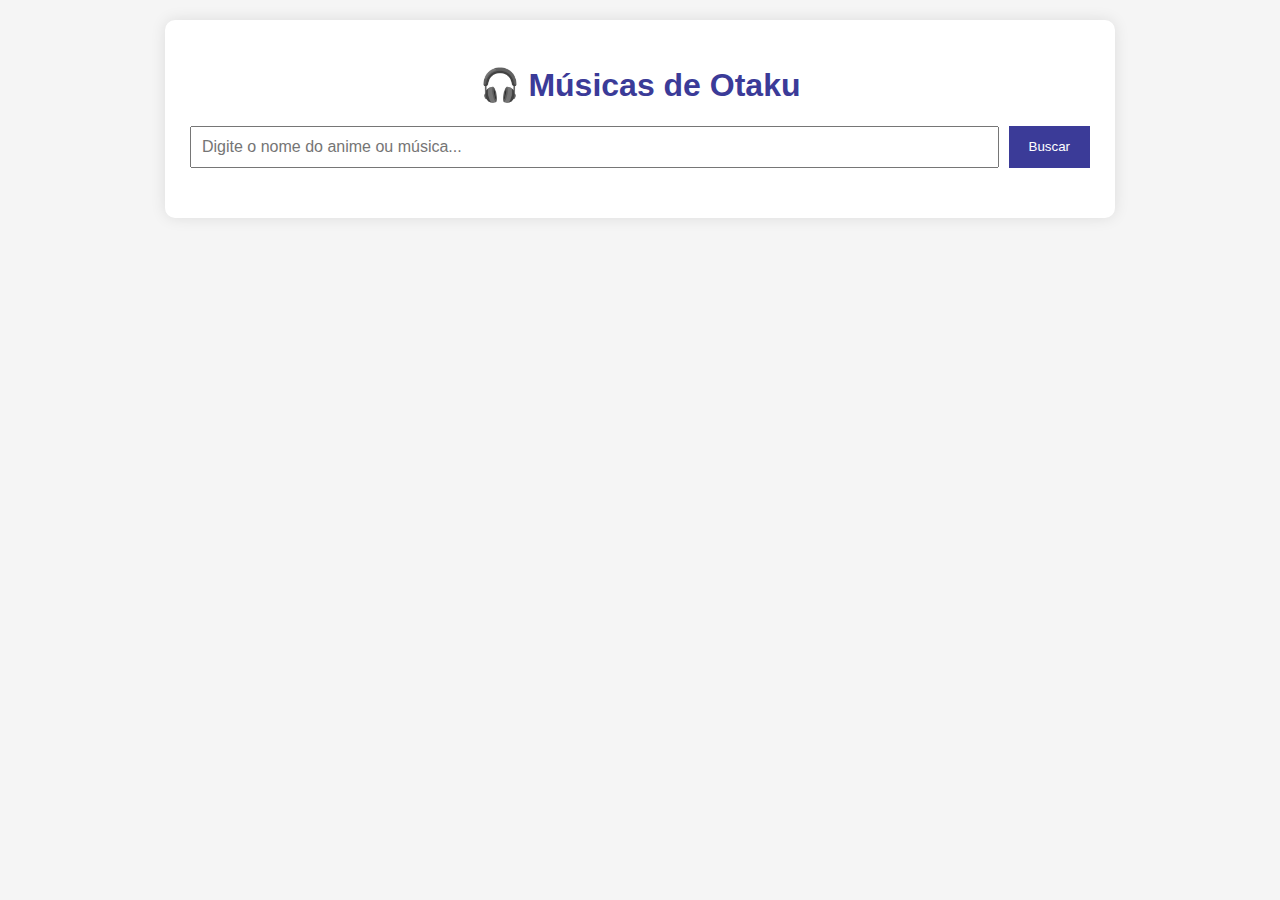
<file: teste.html>
<!DOCTYPE html>
<html lang="pt-BR">
<head>
  <meta charset="UTF-8" />
  <meta name="viewport" content="width=device-width, initial-scale=1.0"/>
  <title>Músicas de Otaku 🎧</title>
  <style>
    body {
      font-family: Arial, sans-serif;
      background: #f5f5f5;
      margin: 0;
      padding: 20px;
    }

    .container {
      max-width: 900px;
      margin: auto;
      background: white;
      padding: 25px;
      border-radius: 10px;
      box-shadow: 0 0 15px rgba(0,0,0,0.1);
    }

    h1 {
      text-align: center;
      color: #3b3b98;
    }

    .search-box {
      display: flex;
      gap: 10px;
      margin-bottom: 25px;
    }

    .search-box input {
      flex: 1;
      padding: 10px;
      font-size: 16px;
    }

    .search-box button {
      padding: 10px 20px;
      background: #3b3b98;
      color: white;
      border: none;
      cursor: pointer;
    }

    .results {
      display: grid;
      grid-template-columns: repeat(auto-fill, minmax(220px, 1fr));
      gap: 20px;
    }

    .track {
      background: #fafafa;
      border: 1px solid #ddd;
      padding: 15px;
      border-radius: 8px;
      text-align: center;
    }

    .track img {
      width: 100%;
      border-radius: 6px;
    }

    .track h4 {
      margin: 10px 0 5px;
    }

    .track audio {
      width: 100%;
      margin-top: 10px;
    }

    .lyrics {
      margin-top: 25px;
      background: #f0f0f0;
      padding: 15px;
      border-radius: 6px;
      white-space: pre-wrap;
      font-size: 15px;
    }
  </style>
</head>
<body>
  <div class="container">
    <h1>🎧 Músicas de Otaku</h1>
    <div class="search-box">
      <input type="text" id="searchInput" placeholder="Digite o nome do anime ou música...">
      <button onclick="searchSongs()">Buscar</button>
    </div>
    <div class="results" id="results"></div>
    <div class="lyrics" id="lyricsBox" style="display:none;">
      <h3 id="lyricsTitle"></h3>
      <div id="lyricsText"></div>
    </div>
  </div>

  <script>
    async function searchSongs() {
      const query = document.getElementById('searchInput').value.trim();
      const resultsContainer = document.getElementById('results');
      const lyricsBox = document.getElementById('lyricsBox');
      lyricsBox.style.display = 'none';
      resultsContainer.innerHTML = '';

      if (!query) return;

      const response = await fetch(`https://api.deezer.com/search?q=${encodeURIComponent(query)}&output=jsonp`, {
        method: 'GET',
        mode: 'no-cors'
      });

      // Usar JSONP requer proxy ou jsonp wrapper, então usaremos API pública via proxy:
      const proxy = `https://cors-anywhere.herokuapp.com/`;
      const res = await fetch(proxy + `https://api.deezer.com/search?q=${encodeURIComponent(query)}`);
      const data = await res.json();

      data.data.slice(0, 6).forEach(track => {
        const div = document.createElement('div');
        div.className = 'track';
        div.innerHTML = `
          <img src="${track.album.cover_medium}" alt="${track.title}">
          <h4>${track.title}</h4>
          <p>${track.artist.name}</p>
          ${track.preview ? `<audio controls src="${track.preview}"></audio>` : '<p>Sem preview</p>'}
          <button onclick="getLyrics('${track.artist.name}', '${track.title}')">Ver Letra</button>
        `;
        resultsContainer.appendChild(div);
      });
    }

    async function getLyrics(artist, title) {
      const lyricsBox = document.getElementById('lyricsBox');
      const lyricsText = document.getElementById('lyricsText');
      const lyricsTitle = document.getElementById('lyricsTitle');

      lyricsTitle.textContent = `${title} - ${artist}`;
      lyricsText.textContent = 'Carregando letra...';
      lyricsBox.style.display = 'block';

      try {
        const res = await fetch(`https://api.lyrics.ovh/v1/${encodeURIComponent(artist)}/${encodeURIComponent(title)}`);
        const data = await res.json();
        lyricsText.textContent = data.lyrics || 'Letra não encontrada.';
      } catch {
        lyricsText.textContent = 'Erro ao carregar letra.';
      }
    }
  </script>
</body>
</html>
</file>
